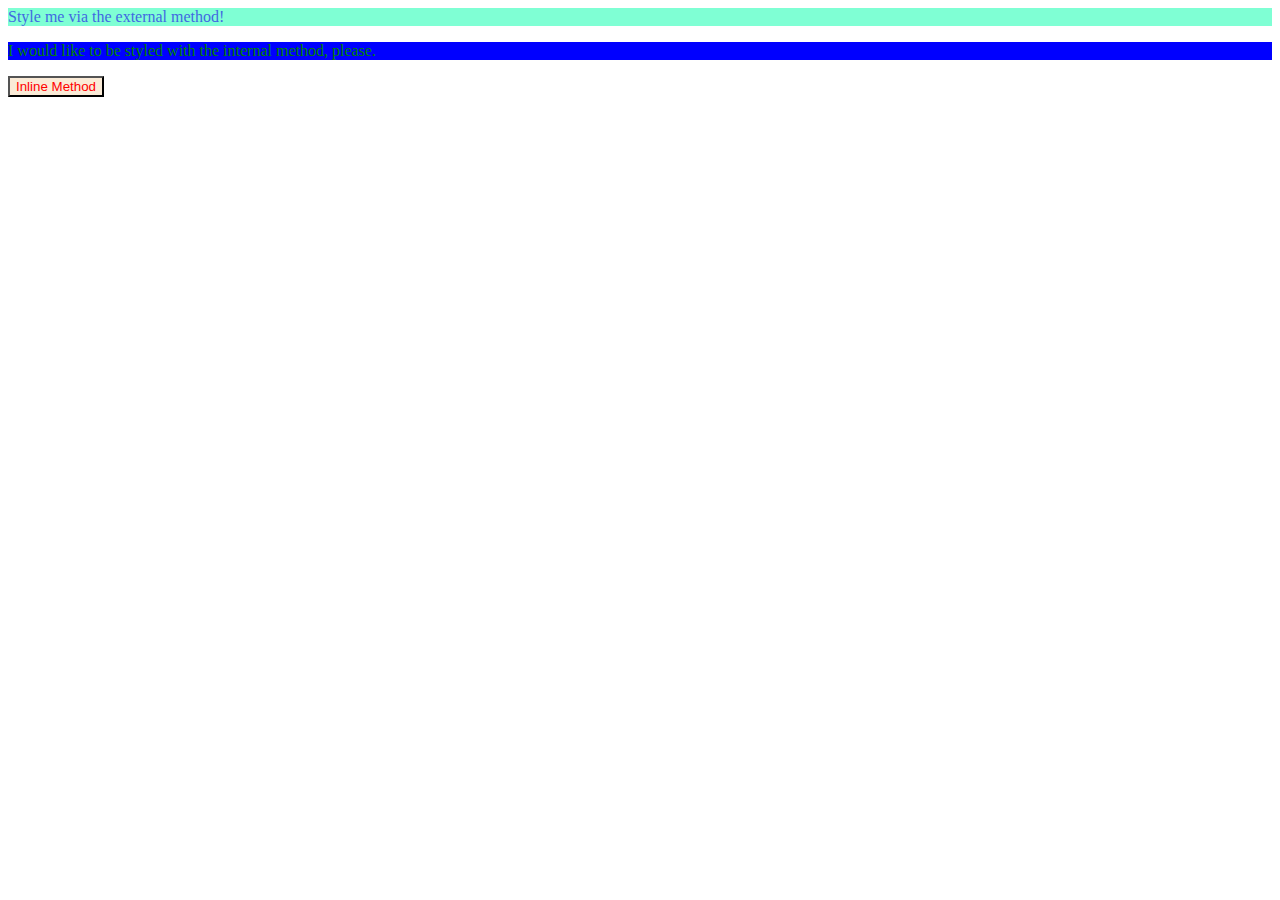
<file: foundations/01-css-methods/index.html>
<!DOCTYPE html>
<html lang="en">
  <head>
    <link rel="stylesheet" href="styles.css">
    <meta charset="UTF-8">
    <meta http-equiv="X-UA-Compatible" content="IE=edge">
    <meta name="viewport" content="width=device-width, initial-scale=1.0">
    <title>Methods for Adding CSS</title>
    <style>
      p{
        color: green;
        background-color: blue;
      }
    </style>
  </head>
  <body>
    <div>Style me via the external method!</div>
    <p>I would like to be styled with the internal method, please.</p>
    <button style="color: red; background-color: antiquewhite; background-position: center;">Inline Method</button>
  </body>
</html>
</file>
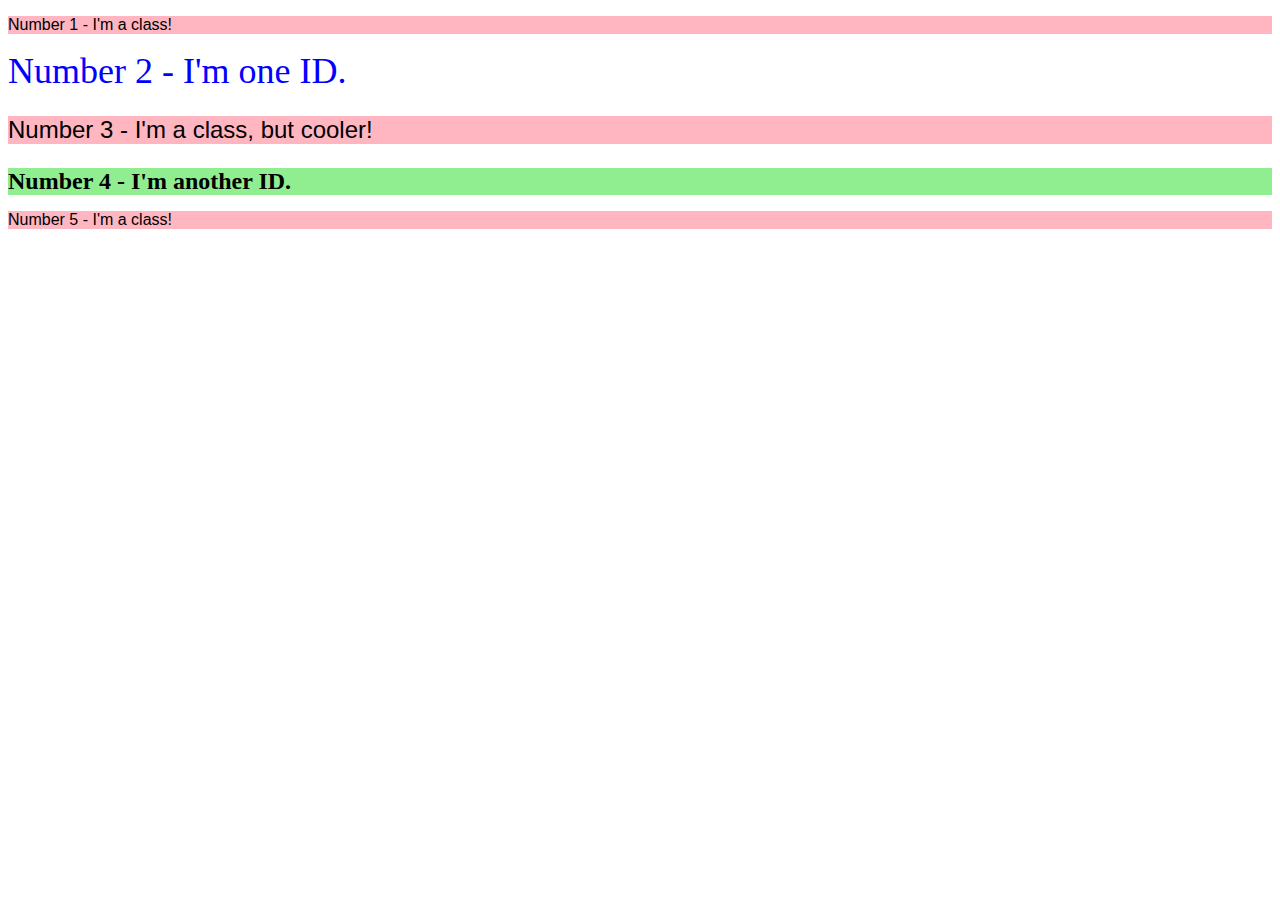
<file: foundations/02-class-id-selectors/index.html>
<!DOCTYPE html>
<html lang="en">
  <head>
    <meta charset="UTF-8">
    <meta http-equiv="X-UA-Compatible" content="IE=edge">
    <meta name="viewport" content="width=device-width, initial-scale=1.0">
    <title>Class and ID Selectors</title>
    <link rel="stylesheet" href="style.css">
  </head>
  <body>
    <p class="uneven">Number 1 - I'm a class!</p>
    <div id="number2">Number 2 - I'm one ID.</div>
    <p class="uneven"; id="number3">Number 3 - I'm a class, but cooler!</p>
    <div id="number4">Number 4 - I'm another ID.</div>
    <p class="uneven">Number 5 - I'm a class!</p>
  </body>
</html>
</file>
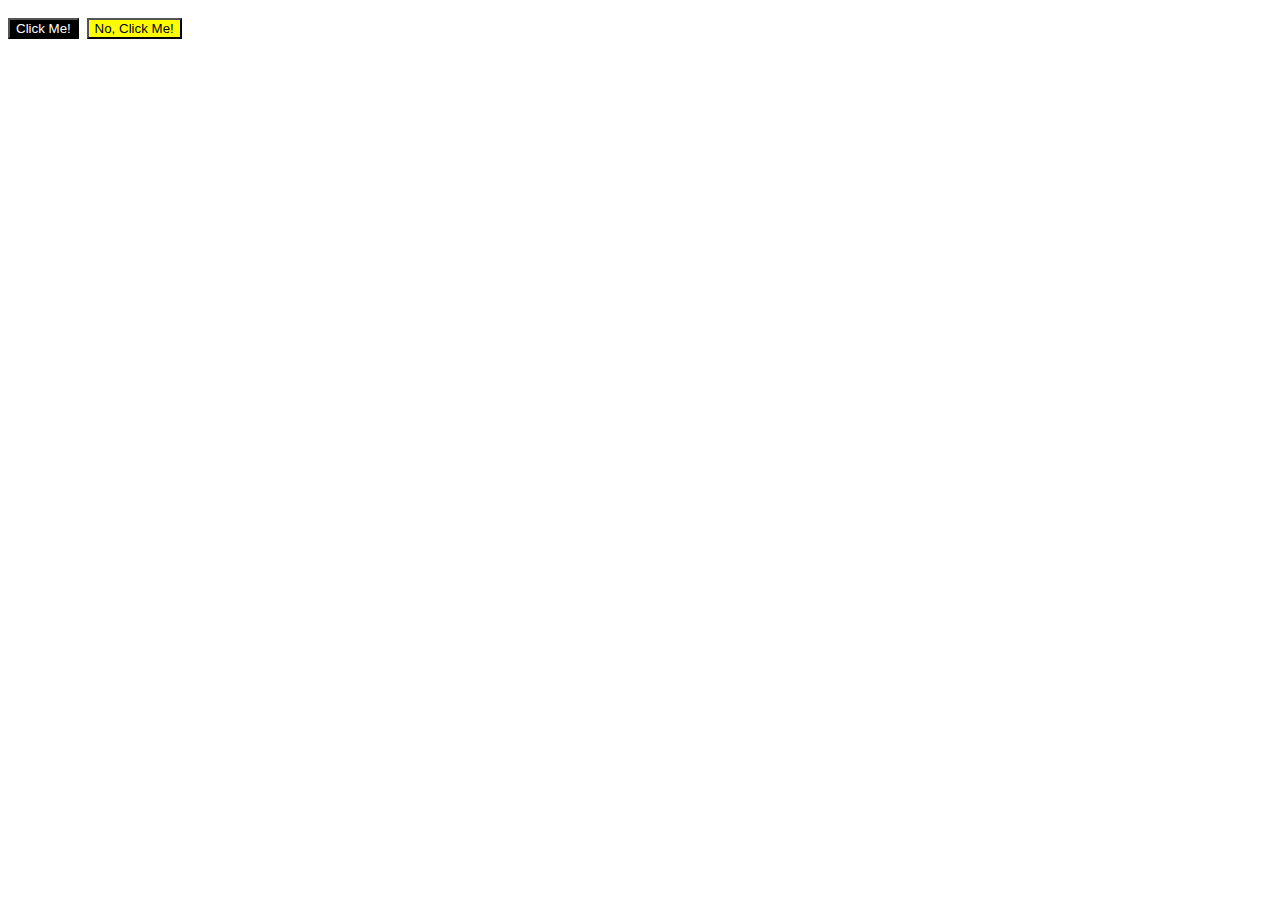
<file: foundations/03-grouping-selectors/index.html>
<!DOCTYPE html>
<html lang="en">
  <head>
    <meta charset="UTF-8">
    <meta http-equiv="X-UA-Compatible" content="IE=edge">
    <meta name="viewport" content="width=device-width, initial-scale=1.0">
    <title>Grouping Selectors</title>
    <link rel="stylesheet" href="style.css">
  </head>
  <body>
    <div class="buttons">
    <button id="b1">Click Me!</button>
    <button id="b2">No, Click Me!</button>
  </div>
  </body>
</html>
</file>
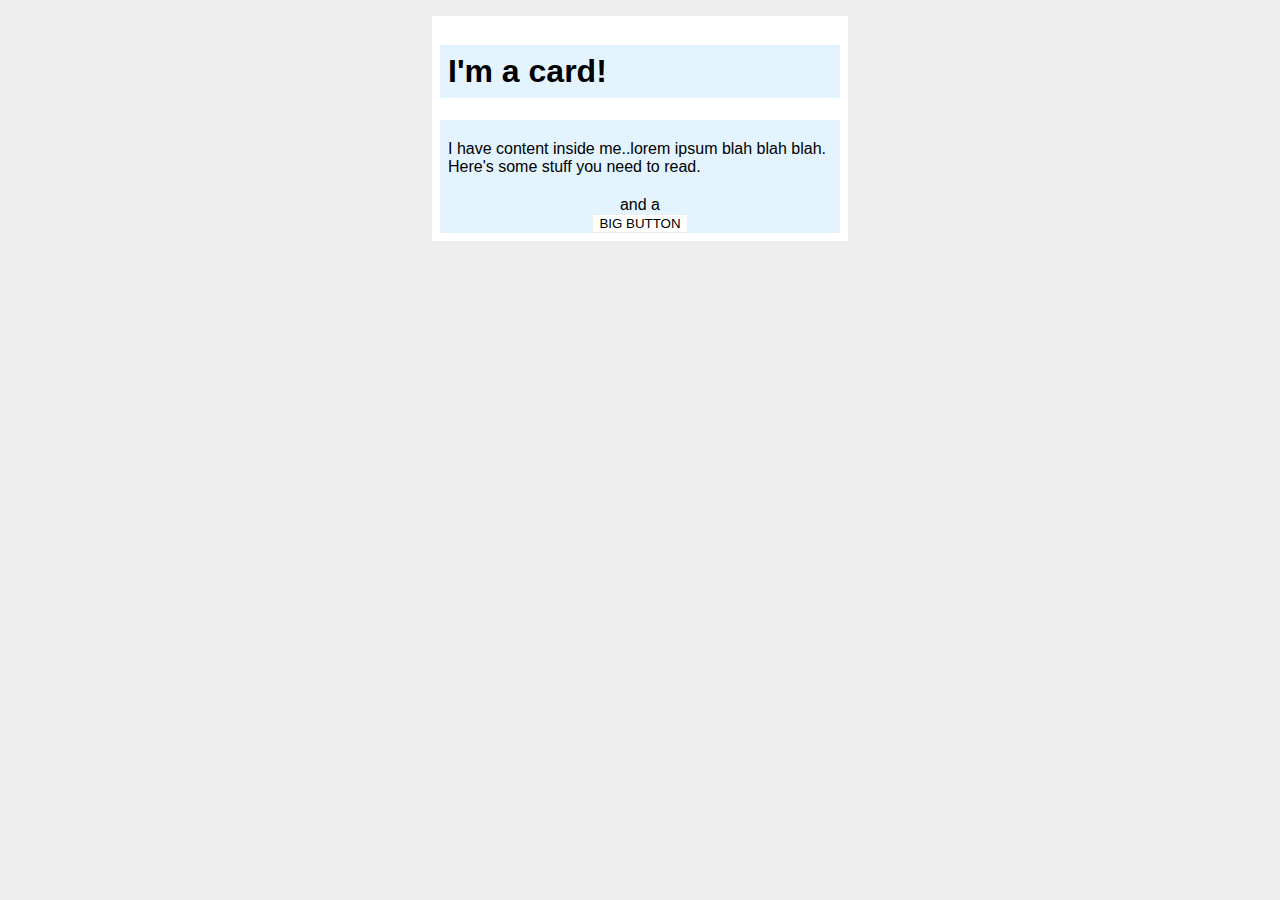
<file: margin-and-padding/02-margin-and-padding-2/index.html>
<!DOCTYPE html>
<html lang="en">
  <head>
    <meta charset="UTF-8">
    <meta http-equiv="X-UA-Compatible" content="IE=edge">
    <meta name="viewport" content="width=device-width, initial-scale=1.0">
    <title>Margin and Padding exercise 2</title>
    <link rel="stylesheet" href="style.css">
  </head>
  <body>
    <div class="card">
      <h1 class="title">I'm a card!</h1>
      <div class="content">I have content inside me..lorem ipsum blah blah blah. Here's some stuff you need to read.</div>
      <div class="button-container">and a <button>BIG BUTTON</button></div>
    </div>
  </body>
</html>
</file>
<file: foundations/01-css-methods/styles.css>
div{
    color: royalblue;
    background-color: aquamarine;
}
</file>
<file: foundations/02-class-id-selectors/style.css>
.uneven{
    background-color: lightpink;
    font-family: Verdana, DejaVu-Sans, sans-serif;
}

#number2{
    color: blue;
    font-size: 36px;
}

#number3{
    font-size: 24px;
}

#number4{
    background-color: lightgreen;
    font-size: 24px;
    font-weight: bold;
}
</file>
<file: foundations/03-grouping-selectors/style.css>
.buttons{
    font-size: 28px;
    font-family: Helvetica, Times New Roman, sans-serif;
}

#b1{
    background-color: black;
    color: white;
}
#b2{
    background-color: yellow;
}
</file>
<file: margin-and-padding/02-margin-and-padding-2/style.css>
body {
  background: #eee;
  font-family: sans-serif;
}

.card {
  width: 400px;
  background: #fff;
  margin: 16px auto;
  padding: 8px;
}

.title {
  background: #e3f4ff;
  border: 30px;
  border: #ffffff;
  padding: 8px;
}

.content {
  background: #e3f4ff;
  margin-bottom: 8px;
  padding: 20px 8px;
  margin: auto;
}

.button-container {
  background: #e3f4ff;
  text-align: center;
  
}

button {
  background: white;
  border: 1px solid #eee;
  margin: auto;
  padding: auto;
  display: block;
}
</file>
